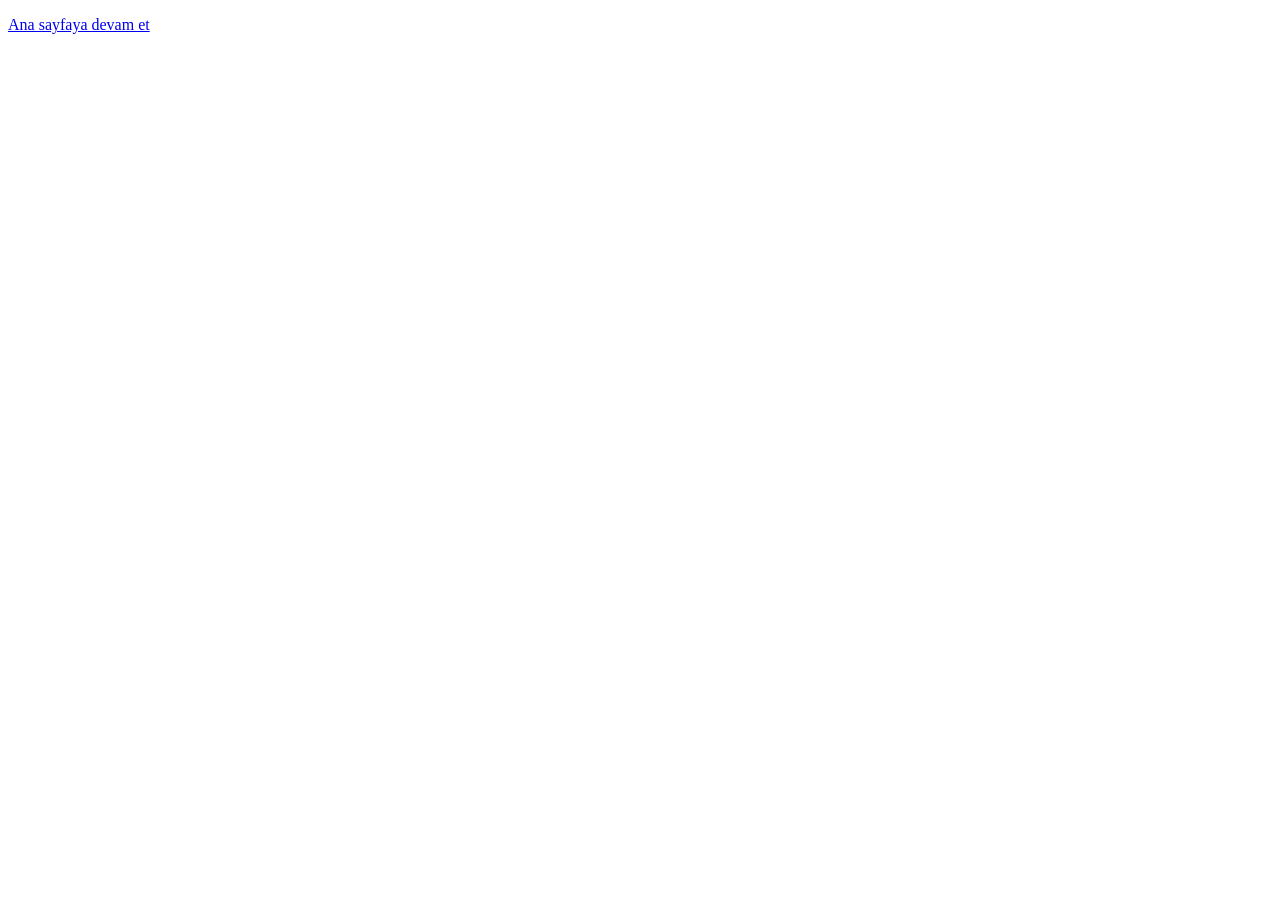
<file: index.html>
<!doctype html>
<html lang="tr">
<head>
  <meta charset="utf-8">
  <meta http-equiv="refresh" content="0; url=index.php">
  <meta name="viewport" content="width=device-width, initial-scale=1">
  <title>Araç İletişim</title>
</head>
<body>
  <p><a href="index.php">Ana sayfaya devam et</a></p>
</body>
</html>
</file>
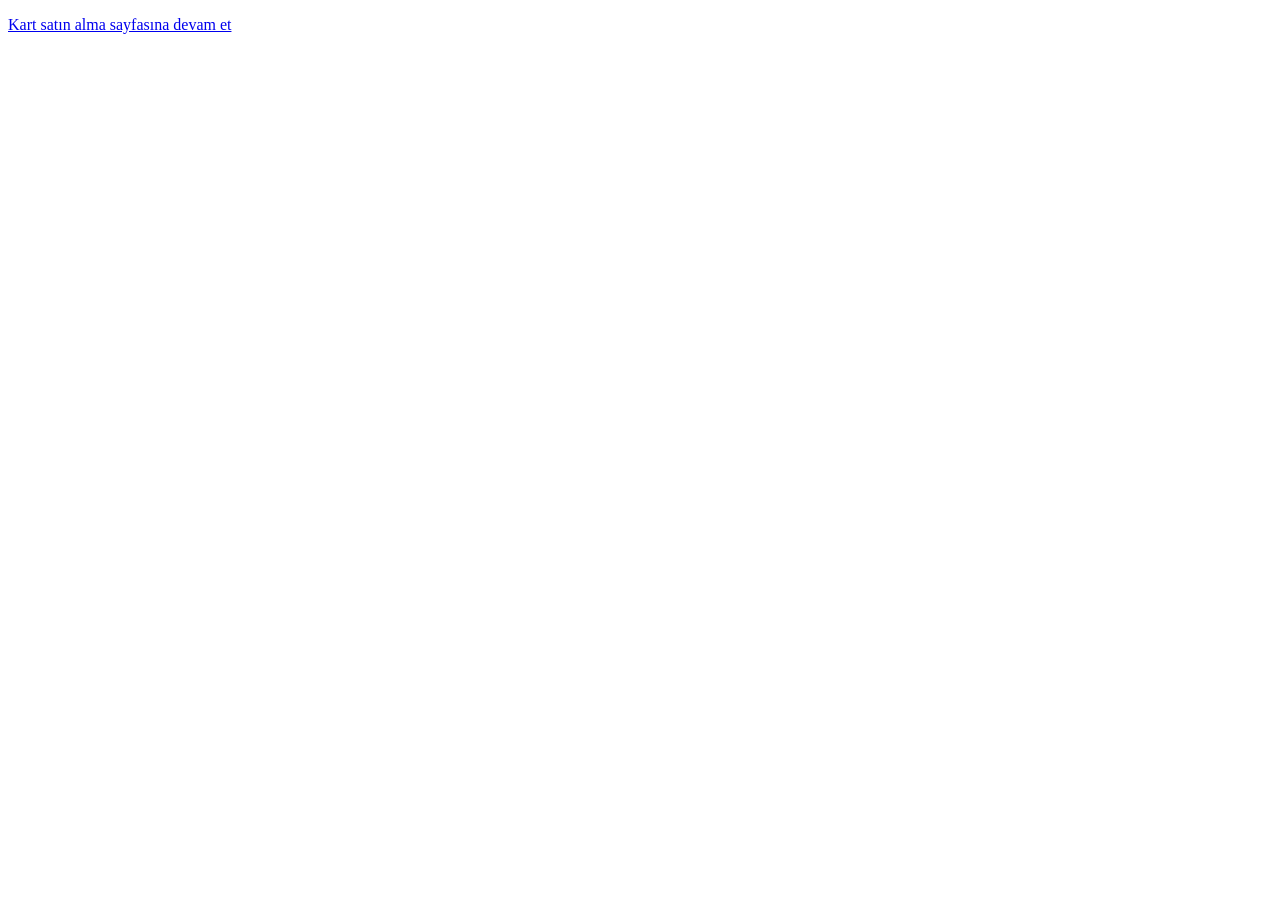
<file: kart.html>
<!doctype html>
<html lang="tr">
<head>
  <meta charset="utf-8">
  <meta http-equiv="refresh" content="0; url=satin.php">
  <meta name="viewport" content="width=device-width, initial-scale=1">
  <title>Kart satın al</title>
</head>
<body>
  <p><a href="satin.php">Kart satın alma sayfasına devam et</a></p>
</body>
</html>
</file>
